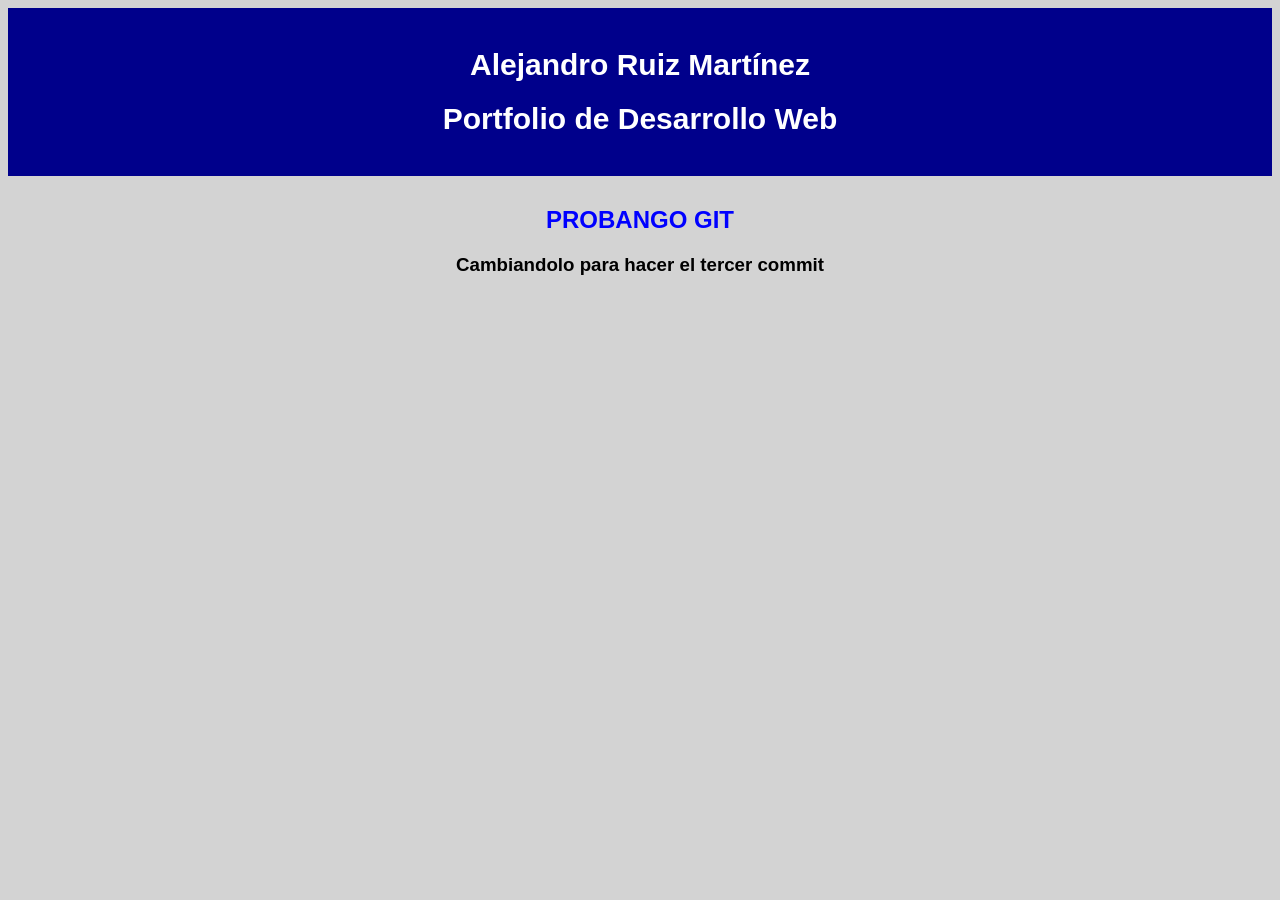
<file: index.html>
<!DOCTYPE html>
<html lang="es">
<head>
    <meta charset="UTF-8">
    <meta name="viewport" content="width=device-width, initial-scale=1.0">
    <title>Portfolio - Alejandro Ruiz</title>
    <link rel="stylesheet" href="css/styles.css">
</head>
<body>
    <header>
        <h1>Alejandro Ruiz Martínez</h1>
        <h1>Portfolio de Desarrollo Web</h1>
    </header>

    <h2>PROBANGO GIT</h2>
    <h3>Cambiandolo para hacer el tercer commit</h3>
</body>
</html>
</file>
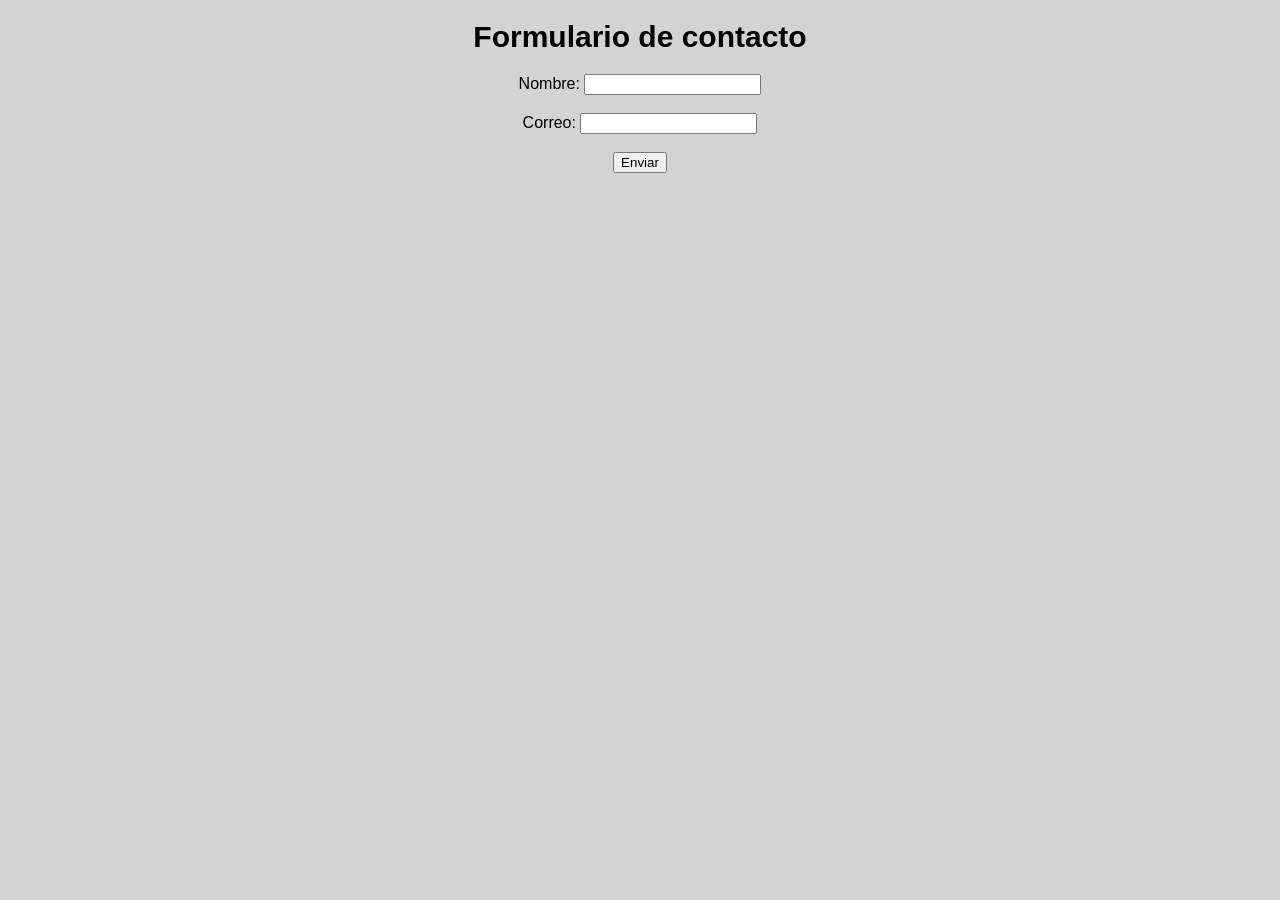
<file: contacto.html>
<!DOCTYPE html>
<html lang="es">
<head>
    <meta charset="UTF-8">
    <meta name="viewport" content="width=device-width, initial-scale=1.0">
    <title>Contacto</title>
    <link rel="stylesheet" href="css/styles.css">
</head>
<body>
    <h1>Formulario de contacto</h1>

    <form>
        <label for="nombre">Nombre:</label>
        <input type="text" id="nombre" name="nombre">

        <br><br>

        <label for="email">Correo:</label>
        <input type="email" id="email" name="email">

        <br><br>

        <button type="submit">Enviar</button>
    </form>
</body>
</html>
</file>
<file: css/styles.css>
body {
    font-family: Arial, sans-serif;
    background-color: lightgray;
    text-align: center;
}

header {
    background-color: darkblue;
    color: white;
    padding: 20px;
}

h1 {
    font-size: 30px;
}

p {
    font-size: 18px;
}

h2 {
    color: blue;
    margin-top: 30px;
}
</file>
